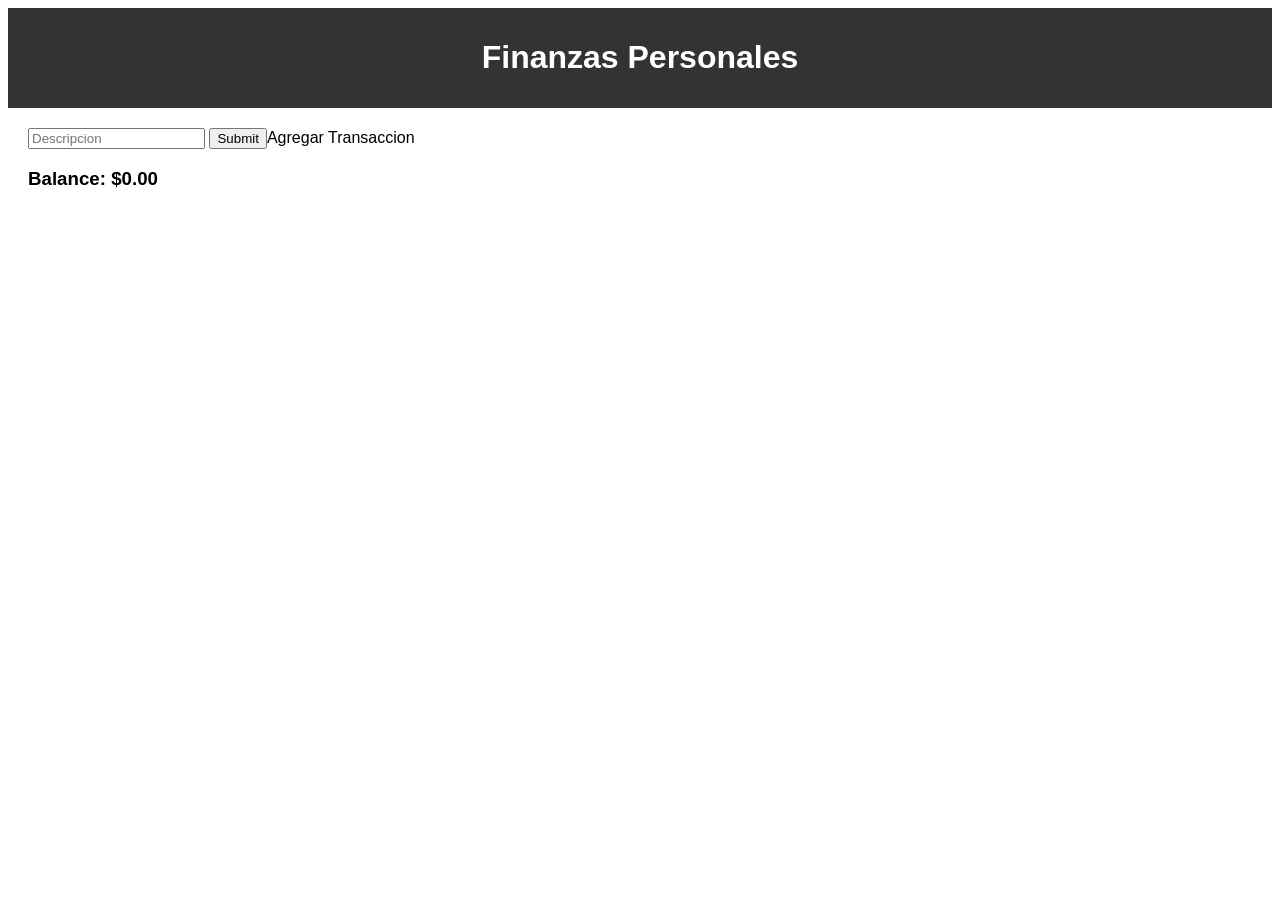
<file: index.html>
<!DOCTYPE html>
<html lang="es">
    <head>
        <meta charset="UTF-8">
        <meta name="viewport" content="width=device-width, initial-scale=1.0">
        <title>Sistema de finanzas by Aris</title>
        <link rel="stylesheet"href="css/styles.css">
    </head>
    <body>
        <header>
            <h1>Finanzas Personales</h1>
        </header>

        <main>
            <!--Aqui ira el contenido principal-->

            <!--Form 1 para agregar transaccion-->
            <form id="transaction-form">
                <input type="text" id="description" placeholder="Descripcion" required>
                <input type="submit">Agregar Transaccion</button>
            </form>
            <div id="balance">
                <h3>Balance: $<span id="balance--amount">0.00</span></h3>
            </div>
        </main>

        <script src="js/app.js"></script>
    </body>
</html>
</file>
<file: css/styles.css>
body {
    font-family: Arial, Helvetica, sans-serif;
}

header {
    background-color: #333;
    color: #fff;
    padding: 10px 0;
    text-align: center;
}

main {
    margin: 20px;
}
</file>
